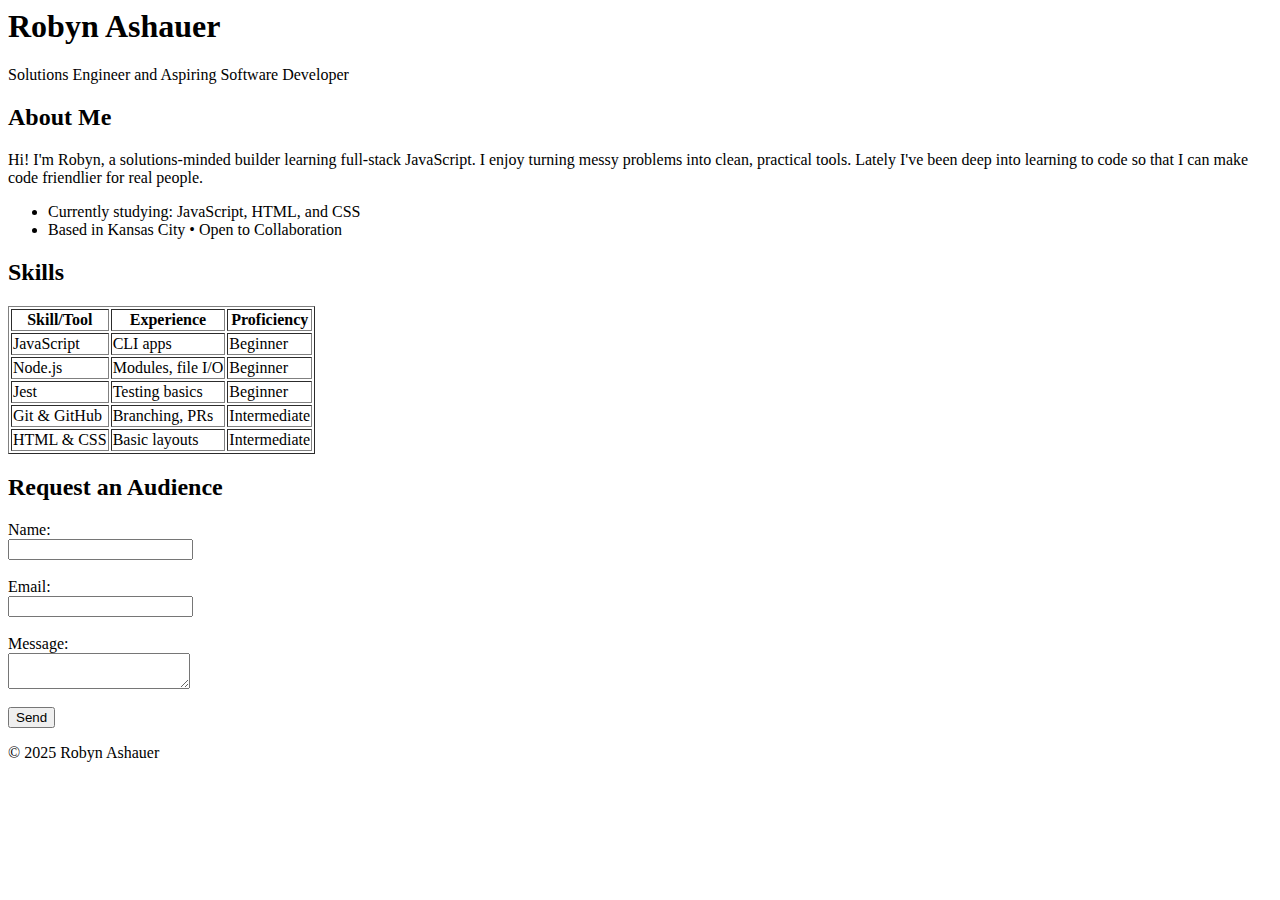
<file: practice-portfolio-html/index.html>
<html lang="en">
<head>
    <meta charset="UTF-8">
    <meta name="viewport" content="width=device-width, initial-scale=1.0">
    <title>Robyn Ashauer | Portfolio</title>
</head>
<body>
    <header>
        <h1>Robyn Ashauer</h1>
        <p>Solutions Engineer and Aspiring Software Developer</p>
    </header>

    <section>
        <h2>About Me</h2>
        <p>
        Hi! I'm Robyn, a solutions-minded builder learning full-stack JavaScript. I enjoy
        turning messy problems into clean, practical tools. Lately I've been deep into 
        learning to code so that I can make code friendlier for real people.  
        </p>
        <ul>
        <li>Currently studying: JavaScript, HTML, and CSS</li>
        <li>Based in Kansas City • Open to Collaboration</li>
        </ul>
    </section>

    <section>
        <h2>Skills</h2>
        <table border="1">
            <tr>
                <th>Skill/Tool</th>
                <th>Experience</th>
                <th>Proficiency</th>
            </tr>
            <tr>
                <td>JavaScript</td>
                <td>CLI apps</td>
                <td>Beginner</td>
            </tr>
            <tr>
                <td>Node.js</td>
                <td>Modules, file I/O</td>
                <td>Beginner</td>
            </tr>
            <tr>
                <td>Jest</td>
                <td>Testing basics</td>
                <td>Beginner</td>
            </tr>
            <tr>
                <td>Git & GitHub</td>
                <td>Branching, PRs</td>
                <td>Intermediate</td>
            </tr>
            <tr>
                <td>HTML & CSS</td>
                <td>Basic layouts</td>
                <td>Intermediate</td>
            </tr>
        </table>
    </section>

    <section>
        <h2>Request an Audience</h2>
        <form action="#" method="post">
           <label for="name">Name:</label><br>
           <input type="text" id="name" name="name"><br><br>

           <label for="email">Email:</label><br>
           <input type="email" id="email" name="email"><br><br>

           <label for="message">Message:</label><br>
           <textarea id="message" name="message"></textarea><br><br>

           <input type="submit" value="Send">
        </form>
    </section>

    <footer>
        <p>© 2025 Robyn Ashauer</p>
    </footer>
</body>
</html>
</file>
